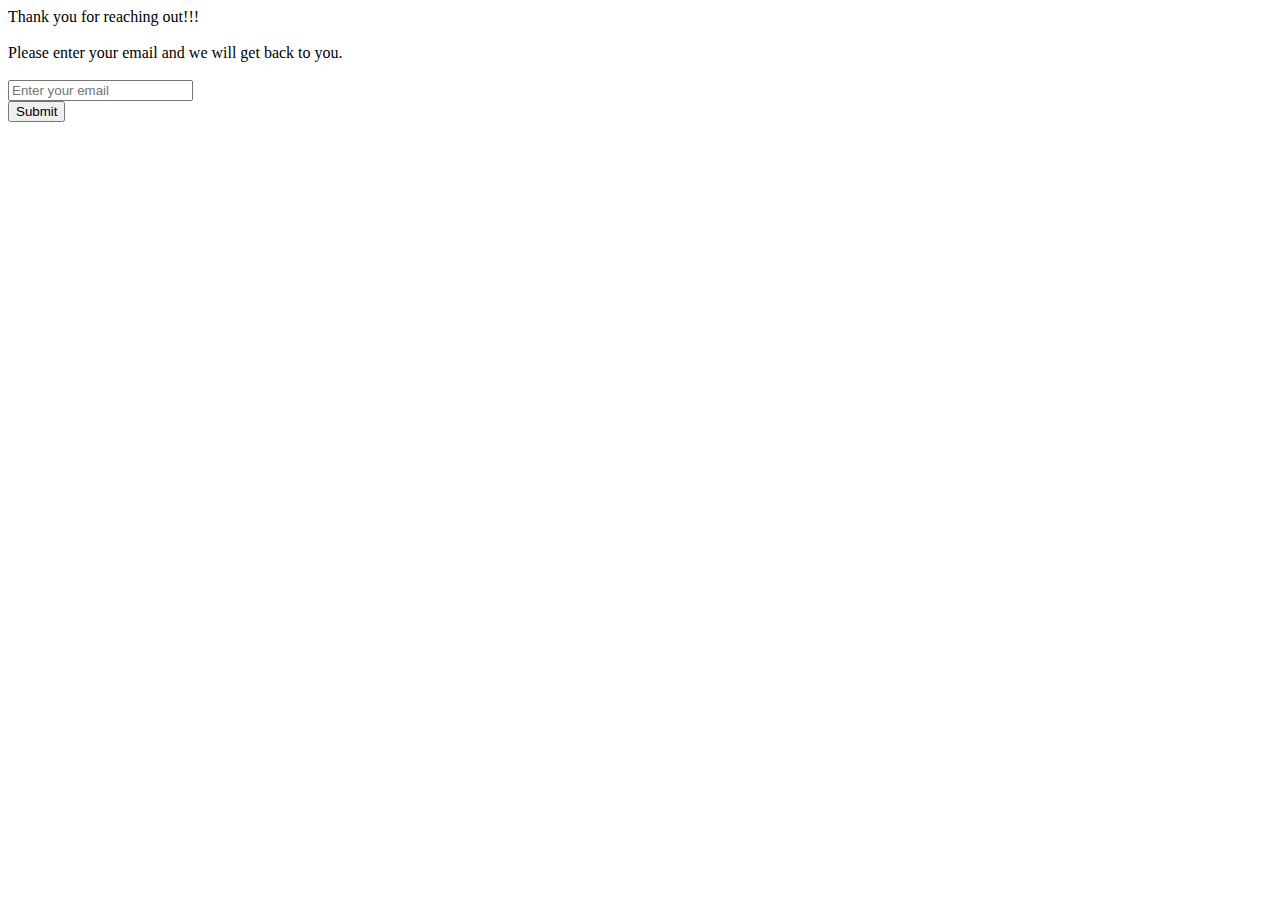
<file: contact.html>
<html>

<head>
    <title>Contact</title>
    <link href="https://cdn.jsdelivr.net/npm/bootstrap@5.0.0-beta2/dist/css/bootstrap.min.css" rel="stylesheet"
        integrity="sha384-BmbxuPwQa2lc/FVzBcNJ7UAyJxM6wuqIj61tLrc4wSX0szH/Ev+nYRRuWlolflfl" crossorigin="anonymous">

</head>

<body>
    <form action="index.html" method="get" target="_self">
        <span>Thank you for reaching out!!!</span><br>
        <br>
        <span>Please enter your email and we will get back to you.</span><br>
        <br>
        <label for="email"></label>
        <input type="email" id="email" name="email" placeholder="Enter your email" required><br>
        <input type="submit" value="Submit">
    </form>
</body>

</html>
</file>
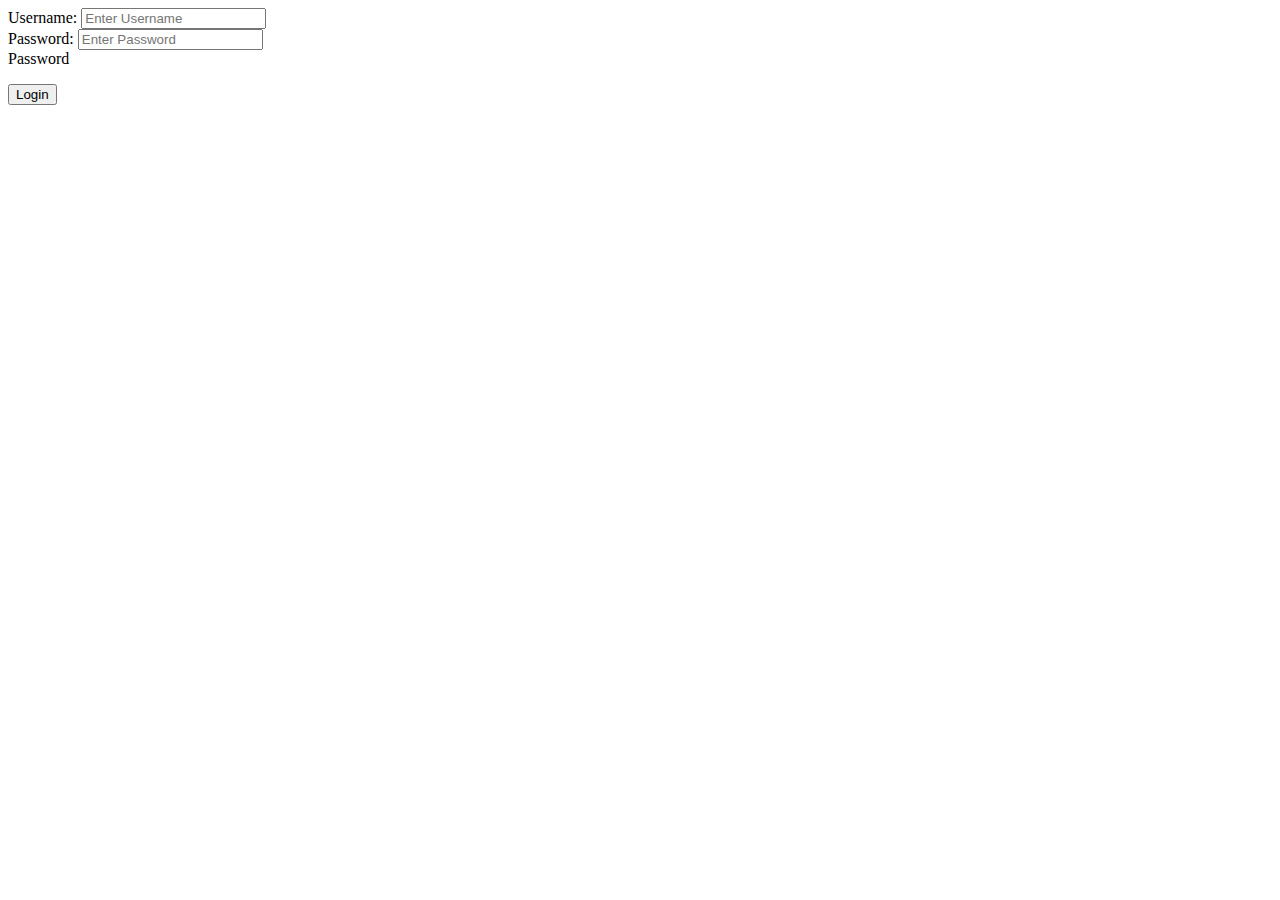
<file: login.html>
<html>

<head>
    <title>Login</title>
    <link href="https://cdn.jsdelivr.net/npm/bootstrap@5.0.0-beta2/dist/css/bootstrap.min.css" rel="stylesheet"
        integrity="sha384-BmbxuPwQa2lc/FVzBcNJ7UAyJxM6wuqIj61tLrc4wSX0szH/Ev+nYRRuWlolflfl" crossorigin="anonymous">
    <link rel="stylesheet" href="https://fonts.googleapis.com/css2?family=Ubuntu&display=swap">
</head>

<body>
    <form action="index.html" method="get" target="_self">
        <label for="username">Username:</label>
        <input type="text" id="username" name="username" placeholder="Enter Username" autocomplete="off" required>
        <br>
        <label for="password">Password:</label>
        <input type="password" id="password" name="password" placeholder="Enter Password" autocomplete="off" required>
        <br>Password
    </form>
    <input type="submit" value="Login">



</body>

</html>
</file>
